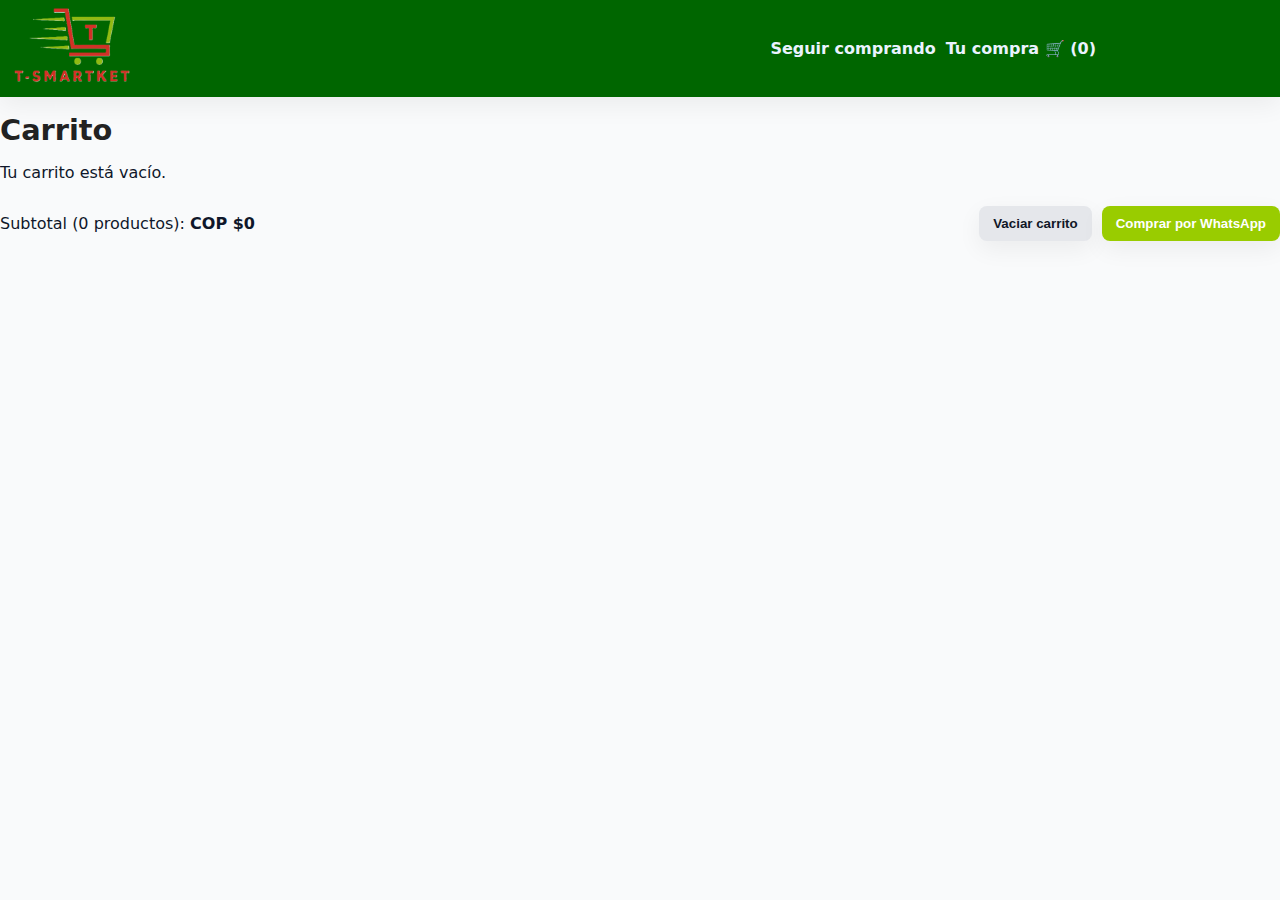
<file: cart.html>
<!DOCTYPE html>
<html lang="es">
<head>
  <meta charset="UTF-8" />
  <meta name="viewport" content="width=device-width, initial-scale=1.0"/>
  <title>T-SMARTKET — Tu carrito</title>
  <link rel="stylesheet" href="./css/styles.css"/>
  
</head>
<body>
  <header class="topbar">
    <div class="topbar-inner">
      <a href="./index.html"><img src="assets/logos/logo.png" alt="Logo T-SMARTKET" class="logo"/></a>
      <nav class="quick-links" aria-label="Accesos">
        <a href="./index.html" class="ql">Seguir comprando</a>
        <a href="./cart.html" class="ql" id="cartLink">Tu compra 🛒 (0)</a>
      </nav>
    </div>
  </header>

  
  <main class="cart-page">
    <h1>Carrito</h1>
    <div id="cartEmpty" class="empty" hidden>Tu carrito está vacío.</div>

    <div id="cartList" class="cart-list" hidden></div>

    <div class="cart-summary" id="cartSummary" hidden>
      <div class="subtotal"><span id="subtotalLabel">Subtotal (0 productos):</span> <strong id="subtotalValue">COP $0</strong></div>
      <div class="summary-actions">
        <button class="btn secondary" id="clearBtn">Vaciar carrito</button>
        <button class="btn primary" id="waBtn">Comprar por WhatsApp</button>
      </div>
    </div>
  </main>


  
  <script type="module">
    import { COP, byId } from './js/utils.js';
    import { Cart, mountCartBadge } from './js/cart.js';

    mountCartBadge(document.getElementById('cartLink'));

    const list = byId("cartList");
    const empty = byId("cartEmpty");
    const summary = byId("cartSummary");
    const subtotalLabel = byId("subtotalLabel");
    const subtotalValue = byId("subtotalValue");

    function qtyStepper(qty, onChange){
      const wrap = document.createElement("div");
      wrap.className = "qty-stepper";
      const minus = document.createElement("button"); minus.textContent = "−"; minus.className = "step";
      const input = document.createElement("input"); input.type="number"; input.value = qty; input.min="1";
      const plus = document.createElement("button"); plus.textContent = "+"; plus.className = "step";
      minus.addEventListener("click", ()=>{ const v=Math.max(1,(parseInt(input.value,10)||1)-1); input.value=v; onChange(v); });
      plus.addEventListener("click", ()=>{ const v=(parseInt(input.value,10)||1)+1; input.value=v; onChange(v); });
      input.addEventListener("change", ()=>{ const v=Math.max(1, parseInt(input.value,10)||1); input.value=v; onChange(v); });
      wrap.append(minus,input,plus);
      return wrap;
    }

    function render(){
      const items = Cart.items;
      list.innerHTML = "";
      if(items.length===0){
        empty.hidden=false; list.hidden=true; summary.hidden=true;
        return;
      }
      empty.hidden=true; list.hidden=false; summary.hidden=false;

      let sum=0; let count=0;
      items.forEach(i=>{
        count += i.qty;
        const row = document.createElement("div"); row.className="cart-item";

        const left = document.createElement("div"); left.className="ci-left";
        const chk = document.createElement("input"); chk.type="checkbox"; chk.checked=true; chk.className="ci-check";
        const img = document.createElement("img"); img.className="ci-img"; img.alt=i.nombre; if(i.imagen){ img.src = '.' + i.imagen; }
        left.append(chk, img);

        const mid = document.createElement("div"); mid.className="ci-mid";
        const title = document.createElement("div"); title.className="ci-title"; title.textContent = i.nombre;
        const meta = document.createElement("div"); meta.className="ci-meta"; meta.textContent = `${i.marca||''} ${i.categoria? '• '+i.categoria : ''} ${i.subcategoria? '› '+i.subcategoria : ''}`.trim();
        const controls = document.createElement("div"); controls.className="ci-controls";
        const step = qtyStepper(i.qty, (v)=> Cart.setQty(i.id, v));
        const remove = document.createElement("button"); remove.className="link danger"; remove.textContent="Eliminar";
        remove.addEventListener("click", ()=> Cart.remove(i.id));
        const save = document.createElement("button"); save.className="link"; save.textContent="Guardar para más tarde";
        const compare = document.createElement("button"); compare.className="link"; compare.textContent="Comparar";

        controls.append(step, remove, save, compare);

        mid.append(title, meta, controls);

        const right = document.createElement("div"); right.className="ci-right";
        const price = document.createElement("div"); price.className="ci-price"; price.textContent = COP.format(i.precioCOP);
        const badge = document.createElement("div"); badge.className="badge green"; badge.textContent="Disponible";
        right.append(price, badge);

        row.append(left, mid, right);
        list.appendChild(row);

        sum += i.precioCOP * i.qty;
      });

      subtotalLabel.textContent = `Subtotal (${count} producto${count!==1?'s':''}):`;
      subtotalValue.textContent = COP.format(sum);
    }

    document.addEventListener("cart:change", render);
    byId("clearBtn").addEventListener("click", ()=> Cart.clear());
    byId("waBtn").addEventListener("click", ()=> Cart.checkoutWhatsApp());

    render();
  </script>

</body>
</html>
</file>
<file: css/styles.css>
/* ==============================
   VARIABLES / RESET
   ============================== */
/* styles.css — Diseño limpio, moderno y accesible */
:root {
  --bg: #f9fafb;
  --card: #ffffff;
  --ink: #0f172a;
  --muted: #475569;
  --brand: #99cc00;
  /* lime green */
  --brand-2: #006600;
  /* dark green */
  --ok: #99cc00;
  --warn: #005bef;
  /* blue accent */
  --danger: #cc3333;
  /* red accent */
  --sale: #cc3333;
  /* sale badge red */
  --border: #e2e8f0;
  --shadow: 0 8px 24px rgba(0, 0, 0, 0.06);
}

* {
  box-sizing: border-box
}

html,
body {
  margin: 0;
  padding: 0;
  background: var(--bg);
  color: var(--ink);
  font-family: system-ui, -apple-system, Segoe UI, Roboto, Ubuntu, Arial, sans-serif
}

/* ==============================
   HEADER / SEARCH BAR BÁSICO
   ============================== */
.header {
  display: flex;
  align-items: center;
  justify-content: space-between;
  gap: 16px;
  padding: 12px 16px;
  background: #0b1f3a;
  color: #1f2937;
  position: sticky;
  top: 0;
  z-index: 10
}

.logo-wrap {
  display: flex;
  align-items: center;
  gap: 12px
}

.logo {
  width: 120px;
  height: auto
}

.brand {
  font-size: 1.25rem;
  margin: 0
}

.search-wrap {
  display: flex;
  gap: 8px;
  align-items: center;
  flex-wrap: wrap
}

.search-wrap input,
.search-wrap select {
  padding: 10px 12px;
  border-radius: 10px;
  border: 1px solid #ccebd6;
  color: #1f2937
}

/* ==============================
   LAYOUT BASE
   ============================== */
.container {
  display: grid;
  grid-template-columns: 280px 1fr;
  gap: 16px;
  max-width: 1300px;
  margin: 18px auto;
  padding: 0 16px
}

.sidebar {
  background: var(--card);
  padding: 14px;
  border: 1px solid var(--border);
  border-radius: 16px;
  box-shadow: var(--shadow)
}

.sidebar h2 {
  margin: 6px 6px 12px 6px;
  font-size: 1.1rem
}

.filter-group {
  display: flex;
  flex-direction: column;
  gap: 6px;
  margin: 10px 6px
}

.range {
  display: flex;
  gap: 6px
}

.range input {
  width: 100%
}

.content {
  display: flex;
  flex-direction: column;
  gap: 16px
}

.grid {
  display: grid;
  grid-template-columns: repeat(4, 1fr);
  gap: 16px
}

.footer {
  padding: 16px;
  text-align: center;
  color: #6b7280
}

/* ==============================
   CARDS / PRODUCTOS
   ============================== */
.card {
  background: var(--card);
  border: 1px solid var(--border);
  border-radius: 16px;
  box-shadow: var(--shadow);
  overflow: hidden;
  display: flex;
  flex-direction: column
}

.card .img-wrap {
  background: #f1f5f9;
  display: flex;
  align-items: center;
  justify-content: center;
  aspect-ratio: 16/10
}

.card img {
  max-width: 100%;
  max-height: 100%
}

.card .body {
  padding: 12px;
  display: flex;
  flex-direction: column;
  gap: 6px
}

.card .title {
  font-weight: 600;
  line-height: 1.3
}

.card .brand {
  font-size: .85rem;
  color: var(--muted)
}

.price {
  display: flex;
  gap: 8px;
  align-items: center;
  font-size: 1.05rem
}

.old {
  color: var(--muted);
  text-decoration: line-through
}

.badges {
  display: flex;
  gap: 6px;
  flex-wrap: wrap
}

.badge {
  font-size: .75rem;
  padding: 4px 8px;
  border-radius: 999px;
  border: 1px solid var(--border);
  background: #f3f4f6
}

.badge.sale {
  background: #FEF3C7;
  color: var(--sale);
  border-color: #FDE68A
}

.badge.out {
  background: #F1F5F9;
  color: #475569;
  border-color: #E2E8F0
}

.actions {
  margin-top: auto;
  display: flex;
  gap: 8px
}

/* Ajuste botones de producto */
.card .actions {
  display: flex;
  gap: 8px;
  margin-top: 8px;
  flex-wrap: wrap
}

.card .actions .btn {
  flex: 1 1 48%;
  padding: 10px;
  font-size: .9rem;
  border-radius: 8px;
  text-align: center;
  white-space: nowrap;
  font-weight: 600
}

.card .actions .btn.secondary {
  flex: 1 1 100%;
  background: #e9ecef;
  border: 1px solid #ccc;
  color: #222
}

/* ==============================
   BOTONES
   ============================== */
.btn {
  appearance: none;
  border: none;
  padding: 10px 12px;
  border-radius: 12px;
  background: var(--brand);
  color: #1f2937;
  cursor: pointer;
  transition: .2s ease;
  box-shadow: var(--shadow)
}

.btn:hover,
.btn:focus {
  background: var(--brand-2);
  outline: 2px solid #0000;
  transform: translateY(-1px)
}

.btn.secondary {
  background: #e5e7eb;
  color: #111827
}

.btn[disabled] {
  opacity: .6;
  cursor: not-allowed;
  background: #9ca3af
}

/* Accesibilidad/foco + variantes extra de botón/badge */
.btn:focus {
  box-shadow: 0 0 0 3px rgba(16, 185, 129, 0.35)
}

.btn {
  background: var(--brand);
  color: #fff;
  border: none;
  border-radius: 8px;
  padding: 10px 14px;
  cursor: pointer;
  font-weight: 600
}

.btn:hover {
  background: var(--brand-2)
}

.badge-sale {
  background: var(--sale);
  color: #fff;
  padding: 2px 6px;
  border-radius: 6px;
  font-size: .75rem
}

.badge-info {
  background: var(--warn);
  color: #fff;
  padding: 2px 6px;
  border-radius: 6px;
  font-size: .75rem
}

.load-more-wrap {
  display: flex;
  justify-content: center
}

.status {
  padding: 8px 12px;
  background: #fff;
  border: 1px dashed var(--border);
  border-radius: 10px
}

.sr-only {
  position: absolute;
  left: -10000px;
  top: auto;
  width: 1px;
  height: 1px;
  overflow: hidden
}

/* ==============================
   MODAL
   ============================== */
.modal {
  position: fixed;
  inset: 0;
  background: rgba(0, 0, 0, .45);
  display: none;
  align-items: center;
  justify-content: center;
  padding: 16px
}

.modal[aria-hidden="false"] {
  display: flex
}

.modal-content {
  background: #fff;
  max-width: 900px;
  width: 100%;
  border-radius: 16px;
  border: 1px solid var(--border);
  box-shadow: var(--shadow);
  padding: 14px
}

.modal-close {
  float: right;
  appearance: none;
  border: none;
  background: #f3f4f6;
  border-radius: 10px;
  padding: 6px 10px;
  cursor: pointer
}

.modal h3 {
  margin-top: 0
}

/* ==============================
   DETALLE (vista rápida)
   ============================== */
.detail {
  display: grid;
  grid-template-columns: 1fr 1fr;
  gap: 16px
}

.detail .img-wrap {
  aspect-ratio: 16/10;
  background: #f1f5f9;
  display: flex;
  align-items: center;
  justify-content: center
}

.detail .meta {
  display: grid;
  gap: 8px
}

/* ==============================
   NUEVO LAYOUT (TOPBAR, CATS, HERO, BENEFICIOS, OFERTAS)
   ============================== */
.topbar {
  background: var(--brand-2);
  color: #fff;
  padding: 10px 0;
  position: sticky;
  top: 0;
  z-index: 20;
  box-shadow: var(--shadow)
}

.topbar-inner {
  max-width: 1300px;
  margin: 0 auto;
  display: grid;
  grid-template-columns: 200px 1fr 240px;
  align-items: center;
  gap: 12px;
  padding: 0 16px
}

.searchbar {
  display: flex;
  gap: 8px
}

.searchbar input {
  flex: 1;
  padding: 12px 14px;
  border-radius: 999px;
  border: 1px solid var(--border);
  background: #fff;
  color: var(--ink);
  outline: none
}

.search-btn {
  border-radius: 999px;
  padding: 12px 16px
}

.quick-links {
  display: flex;
  gap: 16px;
  justify-content: flex-end
}

.quick-links .ql {
  color: #eaf3ff;
  text-decoration: none;
  font-weight: 600
}

.catsbar {
  background: var(--brand-2);
  color: #fff;
}

.catsbar ul {
  list-style: none;
  margin: 0 auto;
  padding: 8px 16px;
  max-width: 1300px;
  display: flex;
  gap: 12px;
  align-items: center;
  overflow-x: auto
}

.catbtn {
  background: #fff;
  color: var(--brand-2);
  border: 1px solid var(--brand);
  padding: 8px 12px;
  border-radius: 999px;
  cursor: pointer;
  font-weight: 600
}

.catbtn:hover {
  background: var(--brand);
  color: #fff;
  border-color: var(--brand-2)
}

.hero {
  max-width: 1300px;
  margin: 14px auto 4px;
  padding: 0 16px
}

.hero img {
  width: 100%;
  border-radius: 16px;
  border: 1px solid var(--border);
  box-shadow: var(--shadow)
}

.benefits {
  max-width: 1300px;
  margin: 10px auto 6px;
  padding: 0 16px;
  display: grid;
  grid-template-columns: repeat(4, 1fr);
  gap: 12px
}

.benefit {
  background: var(--card);
  border: 1px solid var(--border);
  border-radius: 16px;
  padding: 10px 12px;
  display: flex;
  gap: 10px;
  align-items: center;
  box-shadow: var(--shadow)
}

.benefit span {
  font-size: 1.4rem
}

.benefit strong {
  display: block
}

.benefit small {
  color: var(--muted)
}

.home-section {
  margin: 8px 0 6px 0
}

.offers-row {
  display: grid;
  grid-template-columns: repeat(4, 1fr);
  gap: 12px;
  margin-bottom: 10px
}

.offer-card {
  background: var(--card);
  border: 2px solid #c8ebd7;
  border-radius: 16px;
  display: flex;
  overflow: hidden;
  box-shadow: var(--shadow)
}

.offer-card .img {
  width: 38%;
  background: #f1f5f9;
  display: flex;
  align-items: center;
  justify-content: center
}

.offer-card .img img {
  max-width: 100%
}

.offer-card .meta {
  padding: 10px;
  display: grid;
  gap: 6px
}

.offer-card .meta .title {
  font-weight: 700
}

/* Encabezado de Ofertas con botón toggle (única versión) */
.offers-header {
  display: flex;
  align-items: center;
  justify-content: space-between;
  gap: 12px;
  margin-top: 8px;
  margin-bottom: 10px
}

#toggleOffers {
  padding: 8px 12px;
  font-size: .9rem;
  border-radius: 10px
}

/* ==============================
   FORM CONTROLS EN SIDEBAR
   ============================== */
.filter-group.inline .inline-row {
  display: flex;
  gap: 8px;
  align-items: stretch
}

.filter-group.inline input {
  flex: 1;
  padding: 10px 12px;
  border: 1px solid var(--border);
  border-radius: 10px;
  background: #fff
}

.sidebar select,
.sidebar input[type="number"],
.sidebar input[type="search"] {
  background: #ffffff;
  color: var(--ink);
  border: 1px solid var(--border);
  border-radius: 10px;
  padding: 8px 10px
}

.sidebar label {
  color: var(--ink)
}

/* ==============================
   CARRITO (tabla)
   ============================== */
.cart-page h1 {
  font-size: 1.8rem;
  margin: 16px 0;
  font-weight: 800;
  color: #222
}

.cart-table {
  width: 100%;
  border-collapse: separate;
  border-spacing: 0 12px
}

.cart-table thead th {
  font-size: .9rem;
  color: #666;
  font-weight: 600
}

.cart-table tbody td {
  background: #fff;
  border-top: 1px solid #eee;
  border-bottom: 1px solid #eee
}

.cart-table tbody td:first-child {
  border-left: 1px solid #eee;
  border-top-left-radius: 12px;
  border-bottom-left-radius: 12px;
  font-weight: 600;
  color: #222
}

.cart-table tbody td:last-child {
  border-right: 1px solid #eee;
  border-top-right-radius: 12px;
  border-bottom-right-radius: 12px
}

.cart-table .qty {
  border: 1px solid #ddd;
  border-radius: 10px;
  padding: 6px 8px;
  width: 64px;
  text-align: center
}

.price-now {
  color: #ff6a00;
  font-weight: 800
}

.old {
  text-decoration: line-through;
  color: #9aa0a6
}

.cart-actions {
  margin-top: 16px;
  display: flex;
  gap: 12px;
  flex-wrap: wrap
}

.cart-actions .btn {
  flex: 1;
  padding: 12px 16px;
  border-radius: 999px;
  font-weight: 700;
  transition: transform .08s ease, background .2s ease
}

.cart-actions .btn:active {
  transform: scale(0.98)
}

.cart-actions .btn.primary {
  background: #25D366;
  border: 1px solid #1ebe5d;
  color: #fff
}

.cart-actions .btn.primary:hover {
  background: #1ebe5d
}

.cart-actions .btn.secondary {
  background: #f6f7f8;
  border: 1px solid #dfe1e5;
  color: #202124
}

.cart-actions .btn.secondary:hover {
  background: #eceff1
}

.total {
  margin-top: 12px;
  font-size: 1.3rem;
  font-weight: 800;
  color: #202124;
  text-align: right;
  background: #fefefe;
  border: 1px solid #ececec;
  border-radius: 12px;
  padding: 12px 16px
}

/* Badge genérico */
.badge {
  display: inline-block;
  padding: 4px 8px;
  border-radius: 999px;
  font-size: .75rem;
  font-weight: 700
}

.badge.green {
  background: #e6f4ea;
  color: #137333
}

.badge.orange {
  background: #fff4e5;
  color: #c05621
}

.badge.purple {
  background: #f3e8ff;
  color: #6b21a8
}

/* Remover botón estilo default en filas */
.cart-table button.btn {
  padding: 8px 12px;
  border-radius: 10px;
  border: 1px solid #e0e0e0;
  background: #fff
}

/* ==============================
   CARRITO (lista tipo Amazon)
   ============================== */
.cart-list {
  display: flex;
  flex-direction: column;
  gap: 18px
}

.cart-item {
  display: grid;
  grid-template-columns: 28px 100px 1fr 120px;
  align-items: start;
  gap: 16px;
  padding: 16px 0;
  border-bottom: 1px solid #e5e7eb
}

.ci-left {
  grid-column: 1 / span 2;
  display: flex;
  align-items: center;
  gap: 12px
}

.ci-check {
  width: 18px;
  height: 18px
}

.ci-img {
  width: 100px;
  height: 100px;
  object-fit: contain;
  background: #fff;
  border: 1px solid #f0f0f0;
  border-radius: 8px
}

.ci-mid {
  display: flex;
  flex-direction: column;
  gap: 6px
}

.ci-title {
  font-weight: 700;
  color: #0f1111;
  line-height: 1.3
}

.ci-meta {
  font-size: .9rem;
  color: #475569
}

.ci-controls {
  display: flex;
  align-items: center;
  gap: 10px;
  flex-wrap: wrap;
  margin-top: 6px
}

.qty-stepper {
  display: inline-flex;
  align-items: center;
  border: 1px solid #d1d5db;
  border-radius: 999px;
  overflow: hidden
}

.qty-stepper .step {
  background: #f9fafb;
  border: none;
  padding: 6px 10px;
  cursor: pointer
}

.qty-stepper input {
  width: 52px;
  text-align: center;
  border: none;
  outline: none;
  padding: 6px 0
}

.link {
  background: none;
  border: none;
  color: #2563eb;
  font-weight: 600;
  cursor: pointer
}

.link.danger {
  color: #dc2626
}

.ci-right {
  justify-self: end;
  text-align: right
}

.ci-price {
  font-weight: 800;
  color: #111827
}

.badge {
  display: inline-block;
  margin-top: 6px;
  padding: 2px 8px;
  border-radius: 999px;
  font-size: .75rem;
  font-weight: 700
}

.badge.green {
  background: #e6f4ea;
  color: #137333
}

.cart-summary {
  margin-top: 14px;
  display: flex;
  align-items: center;
  justify-content: space-between;
  gap: 12px;
  padding-top: 10px
}

.cart-summary .subtotal {
  font-size: 1rem
}

.cart-summary .summary-actions {
  display: flex;
  gap: 10px
}

/* ==============================
   STICKY SIDEBAR + ESTILO PASTEL
   ============================== */
/* Sticky */
.sidebar {
  position: sticky;
  top: 80px;
  align-self: flex-start;
  max-height: calc(100vh - 100px);
  overflow-y: auto
}

/* Pastel override */
.sidebar {
  background: #e6f4ea;
  border: 1px solid #c8e6c9;
  border-radius: 16px;
  box-shadow: var(--shadow);
  padding: 14px;
  color: #1f2937
}

.sidebar h2 {
  color: #137333;
  font-weight: 700
}

.sidebar .filter-group label {
  font-weight: 600;
  color: #1f2937
}

.sidebar select,
.sidebar input[type="search"],
.sidebar input[type="number"] {
  background: #fff;
  border: 1px solid #cbd5e1;
  border-radius: 8px;
  padding: 8px;
  width: 100%;
  color: #111
}

.sidebar button.btn {
  margin-top: 12px;
  background: #fefefe;
  border: 1px solid #ccc;
  color: #333;
  border-radius: 8px;
  transition: background .2s ease
}

.sidebar button.btn:hover {
  background: #e2e8f0
}

/* ==============================
   IMÁGENES RESPONSIVAS / SOLD OUT
   ============================== */
.card .img-wrap {
  width: 100%;
  height: 150px;
  background: #f6f7f9;
  border-radius: 12px;
  display: flex;
  align-items: center;
  justify-content: center;
  overflow: hidden
}

.card .img-wrap img {
  width: 100%;
  height: 100%;
  object-fit: contain;
  object-position: center
}

/* Sold out overlay */
.img-wrap {
  position: relative
}

.soldout-overlay {
  position: absolute;
  inset: 0;
  background: rgba(0, 0, 0, .45);
  display: flex;
  align-items: center;
  justify-content: center;
  color: #fff;
  font-weight: 800;
  letter-spacing: .12em;
  font-size: 1.1rem;
  text-shadow: 0 1px 2px rgba(0, 0, 0, .5);
  border-radius: 12px
}

/* ==============================
   DETALLE DE PRODUCTO (cajas)
   ============================== */
.product-detail {
  display: grid;
  grid-template-columns: 460px minmax(0, 1fr);
  gap: 24px;
  align-items: start
}

.pd-card {
  background: #fff;
  border: 1px solid #e5e7eb;
  border-radius: 12px;
  box-shadow: 0 6px 18px rgba(0, 0, 0, .06);
  overflow: hidden
}

.pd-image {
  padding: 16px;
  background: #f8fafc
}

.pd-image .frame {
  width: 100%;
  max-width: 520px;
  margin: 0 auto;
  aspect-ratio: 1/1;
  display: flex;
  align-items: center;
  justify-content: center;
  position: relative;
  border-radius: 12px
}

.pd-image img {
  max-width: 100%;
  max-height: 100%;
  width: 100%;
  height: 100%;
  object-fit: contain;
  display: block
}

.pd-info {
  padding: 20px 22px 18px
}

.pd-title {
  font-size: 1.35rem;
  font-weight: 800;
  line-height: 1.25;
  margin: 0 0 .35rem
}

.pd-meta {
  color: #64748b;
  font-size: .95rem;
  margin: .25rem 0 .75rem
}

.pd-badges {
  display: flex;
  gap: .5rem;
  flex-wrap: wrap;
  margin: .25rem 0 1rem
}

.pd-price {
  display: flex;
  align-items: baseline;
  gap: .75rem;
  font-size: 1.6rem;
  font-weight: 800;
  margin: .25rem 0
}

.pd-price del {
  color: #94a3b8;
  font-weight: 500
}

.pd-actions {
  display: flex;
  gap: .75rem;
  flex-wrap: wrap;
  margin-top: 1rem
}

.pd-desc {
  margin-top: 1rem;
  color: #334155;
  line-height: 1.55
}

/* ==============================
   BADGES DE STOCK (override de estilos base)
   ============================== */
.badges {
  display: flex;
  gap: .5rem;
  flex-wrap: wrap;
  margin-top: .35rem
}

.badge {
  display: inline-flex;
  align-items: center;
  gap: .35rem;
  font-weight: 600;
  font-size: .85rem;
  line-height: 1;
  padding: .35rem .55rem;
  border-radius: 999px;
  border: 1px solid transparent
}

.badge-green {
  color: #166534;
  background: #dcfce7;
  border-color: #86efac
}

.badge-yellow {
  color: #854d0e;
  background: #fef9c3;
  border-color: #fde68a
}

.badge-orange {
  color: #7c2d12;
  background: #ffedd5;
  border-color: #fdba74
}

.badge-red {
  color: #991b1b;
  background: #fee2e2;
  border-color: #fca5a5
}

.badge-sale {
  color: #7c1d1d;
  background: #fee2e2;
  border-color: #fca5a5
}

/* ==============================
   MEDIA QUERIES
   ============================== */
@media (max-width:1100px) {
  .grid {
    grid-template-columns: repeat(3, 1fr)
  }
}

@media (max-width:840px) {
  .container {
    grid-template-columns: 1fr
  }

  .grid {
    grid-template-columns: repeat(2, 1fr)
  }

  .sidebar {
    order: 2
  }
}

@media (max-width:560px) {
  .grid {
    grid-template-columns: 1fr
  }
}

@media (max-width:1100px) {
  .offers-row {
    grid-template-columns: repeat(3, 1fr)
  }

  .benefits {
    grid-template-columns: repeat(2, 1fr)
  }
}

@media (max-width:700px) {
  .offers-row {
    grid-template-columns: repeat(1, 1fr)
  }
}

@media (max-width:980px) {
  .product-detail {
    grid-template-columns: 1fr
  }
}

@media (max-width:900px) {
  .card .img-wrap {
    height: 120px
  }
}

/* ====== TOPBAR responsive ====== */
.topbar {
  position: sticky;
  top: 0;
  z-index: 20;
  padding: 8px 0;
  overflow-x: clip
}

.topbar-inner {
  max-width: 1300px;
  margin: 0 auto;
  padding: 0 12px;
  display: grid;
  grid-template-columns: 200px 1fr 160px;
  gap: 12px;
  align-items: center;
}

.topbar-inner>* {
  min-width: 0
}

/* evita desbordes en grid */

/* inputs del buscador no crecen de más y ocupan 100% */
.searchbar {
  display: flex;
  gap: 8px;
  align-items: center
}

.searchbar input {
  min-width: 0;
  width: 100%
}

/* enlaces/acciones compactas a la derecha */
.quick-links {
  display: flex;
  gap: 10px;
  justify-content: flex-end;
  flex-wrap: nowrap
}

/* --- breakpoint tablet/phone mediano --- */
@media (max-width: 640px) {
  .topbar-inner {
    grid-template-columns: 48px 1fr 40px;
    /* logo | search | acción */
    grid-template-areas: "logo search actions";
    gap: 8px;
  }

  .logo {
    width: 40px;
    height: auto
  }

  .logo-wrap {
    grid-area: logo
  }

  .searchbar {
    grid-area: search
  }

  .search-btn {
    padding: 10px 12px
  }

  .quick-links {
    grid-area: actions;
    gap: 8px
  }
}

/* --- phones pequeños: apilar buscador abajo --- */
@media (max-width: 400px) {
  .topbar-inner {
    grid-template-columns: 1fr auto;
    /* logo | acciones */
    grid-template-areas:
      "logo actions"
      "search search";
  }

  .logo-wrap {
    justify-self: start
  }

  .quick-links {
    justify-self: end
  }

  .searchbar {
    margin-top: 8px
  }
}

/* Opcional: evita que la barra de categorías empuje el layout en móvil */
.catsbar {
  overflow-x: auto;
  -webkit-overflow-scrolling: touch
}

.catsbar ul {
  gap: 8px
}

/* --- FIX AUTENTICACIÓN --- */

/* Contenedor del botón login/logout */
#whoami {
  color: #fff;
}

#btnLogin,
#btnLogout {
  position: relative;
  z-index: 10;
}

/* MODAL AUTENTICACIÓN */
#authModal {
  position: fixed !important;
  top: 0;
  left: 0;
  width: 100%;
  height: 100%;
  background: rgba(0, 0, 0, 0.55);
  display: none;
  align-items: center;
  justify-content: center;
  z-index: 2000;
}

#authModal .modal-content {
  background: #fff;
  width: 95%;
  max-width: 380px;
  padding: 25px;
  border-radius: 12px;
  box-shadow: 0 4px 25px rgba(0, 0, 0, 0.3);
}

/* Botón cerrar */
#authModal .modal-close {
  position: absolute;
  top: 10px;
  right: 10px;
  font-size: 22px;
  cursor: pointer;
  background: transparent;
  border: none;
}

/* AVISO CIFRADO (TOAST) */
#cryptoToast {
  position: fixed;
  bottom: 20px;
  left: 50%;
  transform: translateX(-50%);
  padding: 10px 18px;
  background: #fff;
  border-radius: 10px;
  box-shadow: 0 2px 12px rgba(0, 0, 0, 0.25);
  font-size: 14px;
  z-index: 3000;
  display: none;
}
</file>
